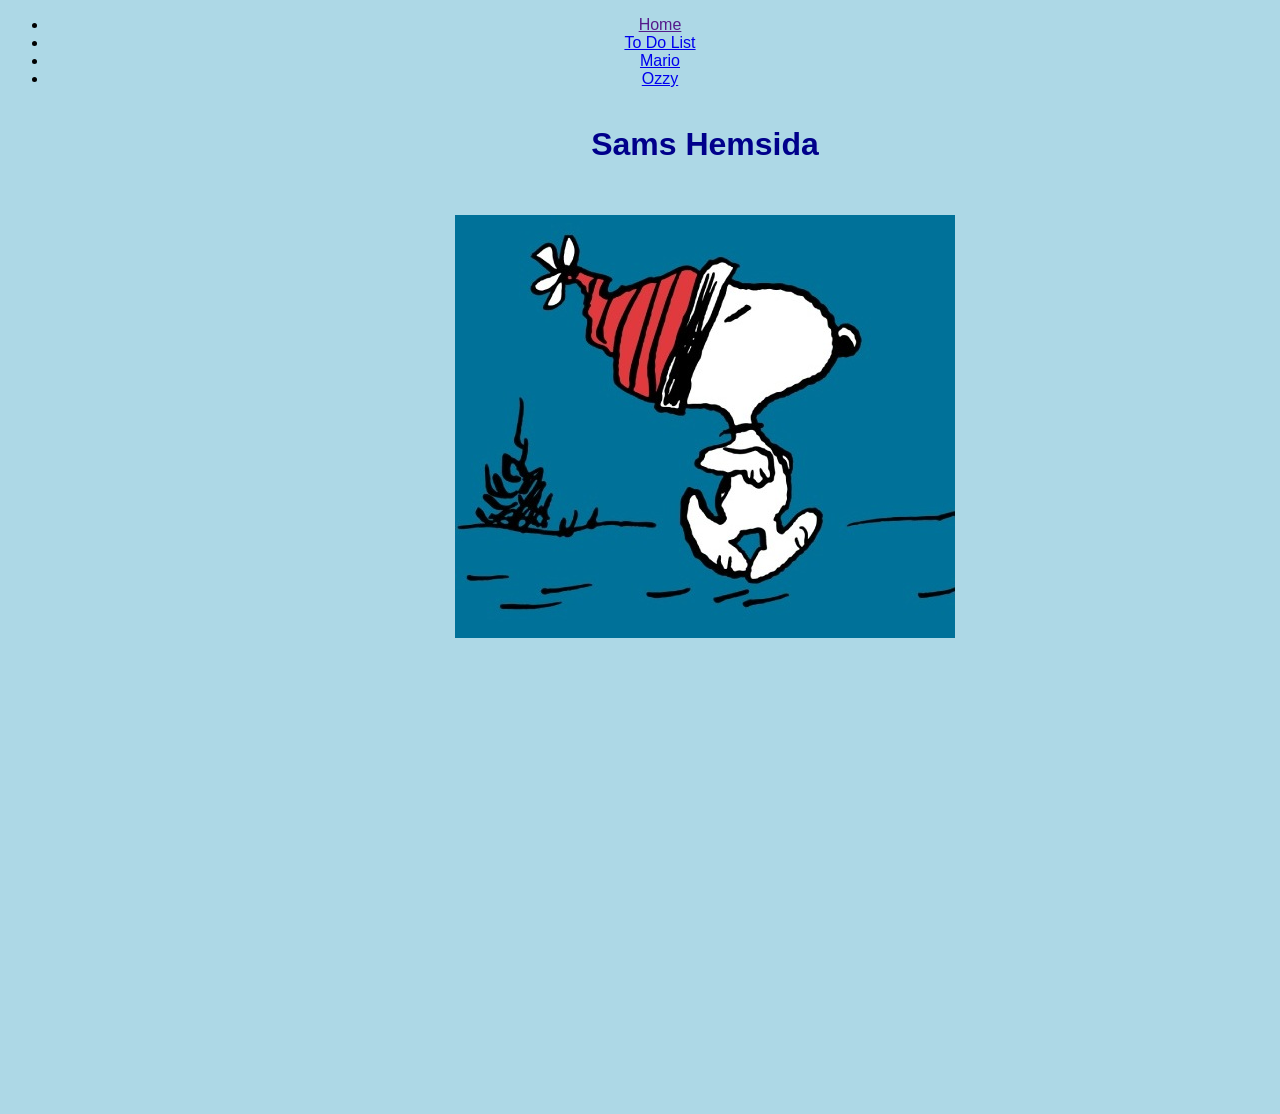
<file: index.html>
<!DOCTYPE html>
<html lang="sv">
<head>
<meta charset="UTF-8">
<meta name="viewport" content="width=device-width, initial-scale=1">
<link rel="icon" href="favicon.ico" type="image/x-icon" />
<link rel="stylesheet" href="style.css">
<title> Hemsida </title>
<! -- Denna rad hämtar utseendet från style.css -->
 <link rel="stylesheet" href="style.css">
</head>
<body>

<ul>
 <li><a class="active" href="">Home</a></li>
 <li><a href="sida2.html">To Do List</a></li>
 <li><a href="sida3.html">Mario</a></li>
 <li><a href="sida4.html">Ozzy</a></li>
</ul>

<div style="margin-left:130px;padding:1px 16px;height:1000px;">

<h1> Sams Hemsida</h1>

<pre> 

<img src="Snoopy.jpg" >
 </pre>

</div>
</body>
</html>
</file>
<file: style.css>
body {
      text-align: center;
      background-color: lightblue;
     font-family: Arial;
}

h1 {
  color: darkblue;
 }
</file>
